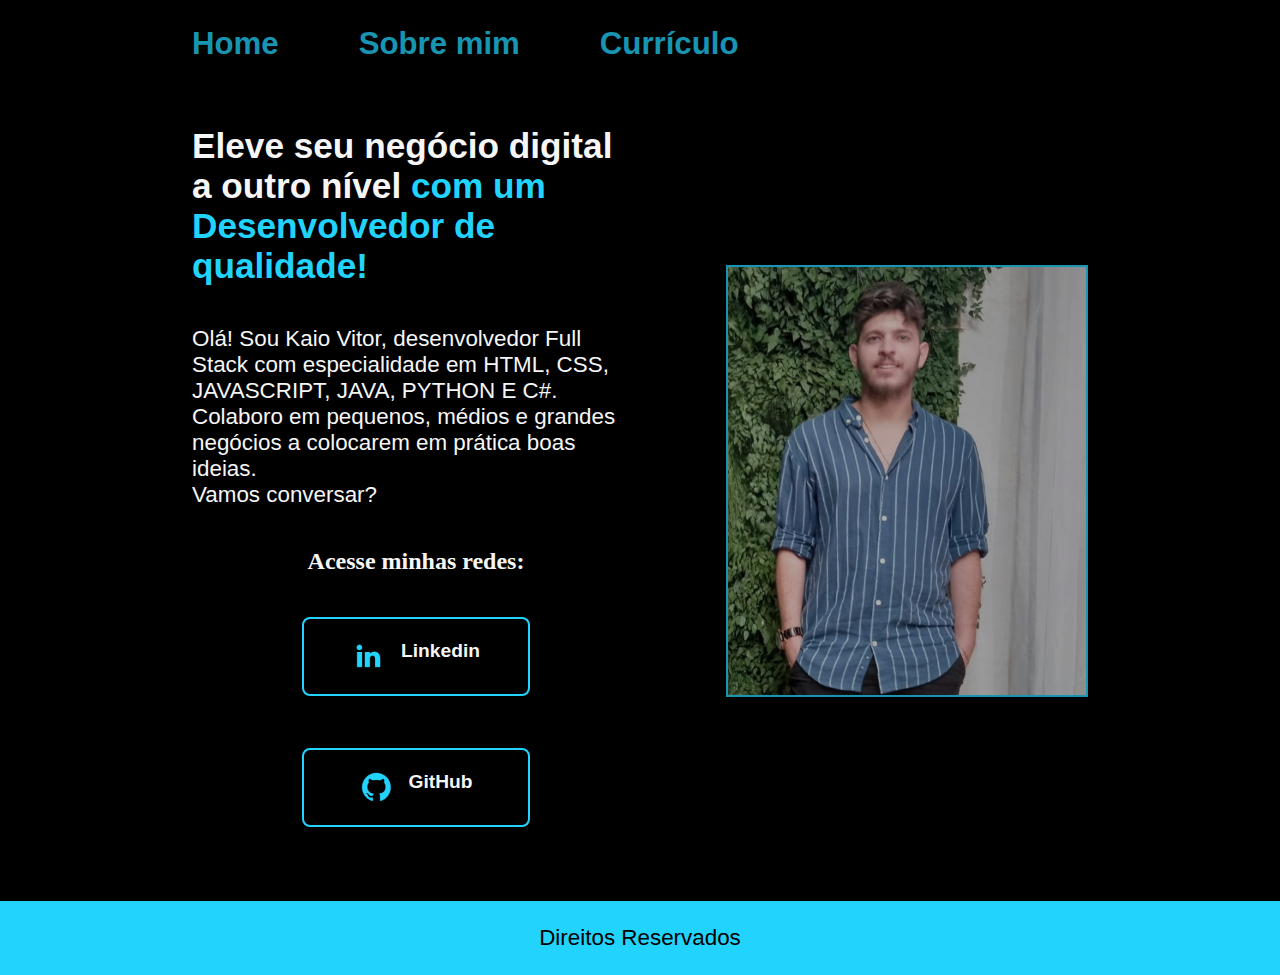
<file: index.html>
<!DOCTYPE html>
<html lang="pt-br">

<head>
    <meta charset="UTF-8">
    <meta http-equiv="X-UA-Compatible" content="IE=edge">
    <meta name="viewport" content="width=device-width, initial-scale=1.0">
    <title>Portfólio</title>
    <link rel="stylesheet" href="./styles/style.css">
</head>

<body>
    <header class="cabecalho">
        <nav class="cabecalho__menu">
            <a class="cabecalho__menu__link" href="index.html"> Home</a>
            <a class="cabecalho__menu__link" href="about.html"> Sobre mim</a>
            <a class="cabecalho__menu__link" href="currículo.html"> Currículo</a>
        </nav>
    </header>
    <main class="apresentacao">
        <section class="apresentacao__conteudo">
            <h1 class="apresentacao__conteudo__titulo"> Eleve seu negócio digital a outro nível 
                <strong class= "titulo-destaque">com um Desenvolvedor de qualidade!
                </strong>
            </h1>
            <p class="apresentacao__conteudo__texto">Olá! Sou Kaio Vitor, desenvolvedor 
                Full Stack com especialidade em HTML, CSS, JAVASCRIPT, JAVA, PYTHON E C#. 
                    Colaboro em pequenos, médios e grandes negócios a 
                colocarem em prática boas ideias. <br>Vamos 
                conversar?</p>
            <div class="apresentacao__links">
                <h2 class="apresentacao__link__subtitulo"> Acesse minhas redes:</h2>
            <a class="apresentacao__links__navegacao" href ="https://www.linkedin.com/in/kaio-vitor-programador/">
                <img src="./assets/linkedin.png">
                Linkedin</a>
            <a class="apresentacao__links__navegacao" href ="https://github.com/Kaio-0708"> 
                <img src="./assets/github.png">
                GitHub</a>
            </div>
        </section>
        <img class="apresentacao__imagem" src="./assets/kaio.jpg" alt="Uma foto frontal do programador Kaio Vitor">
    </main>
    <footer class="rodape"> 
        <p>Direitos Reservados</p>
    </footer>
</body>

</html>
</file>
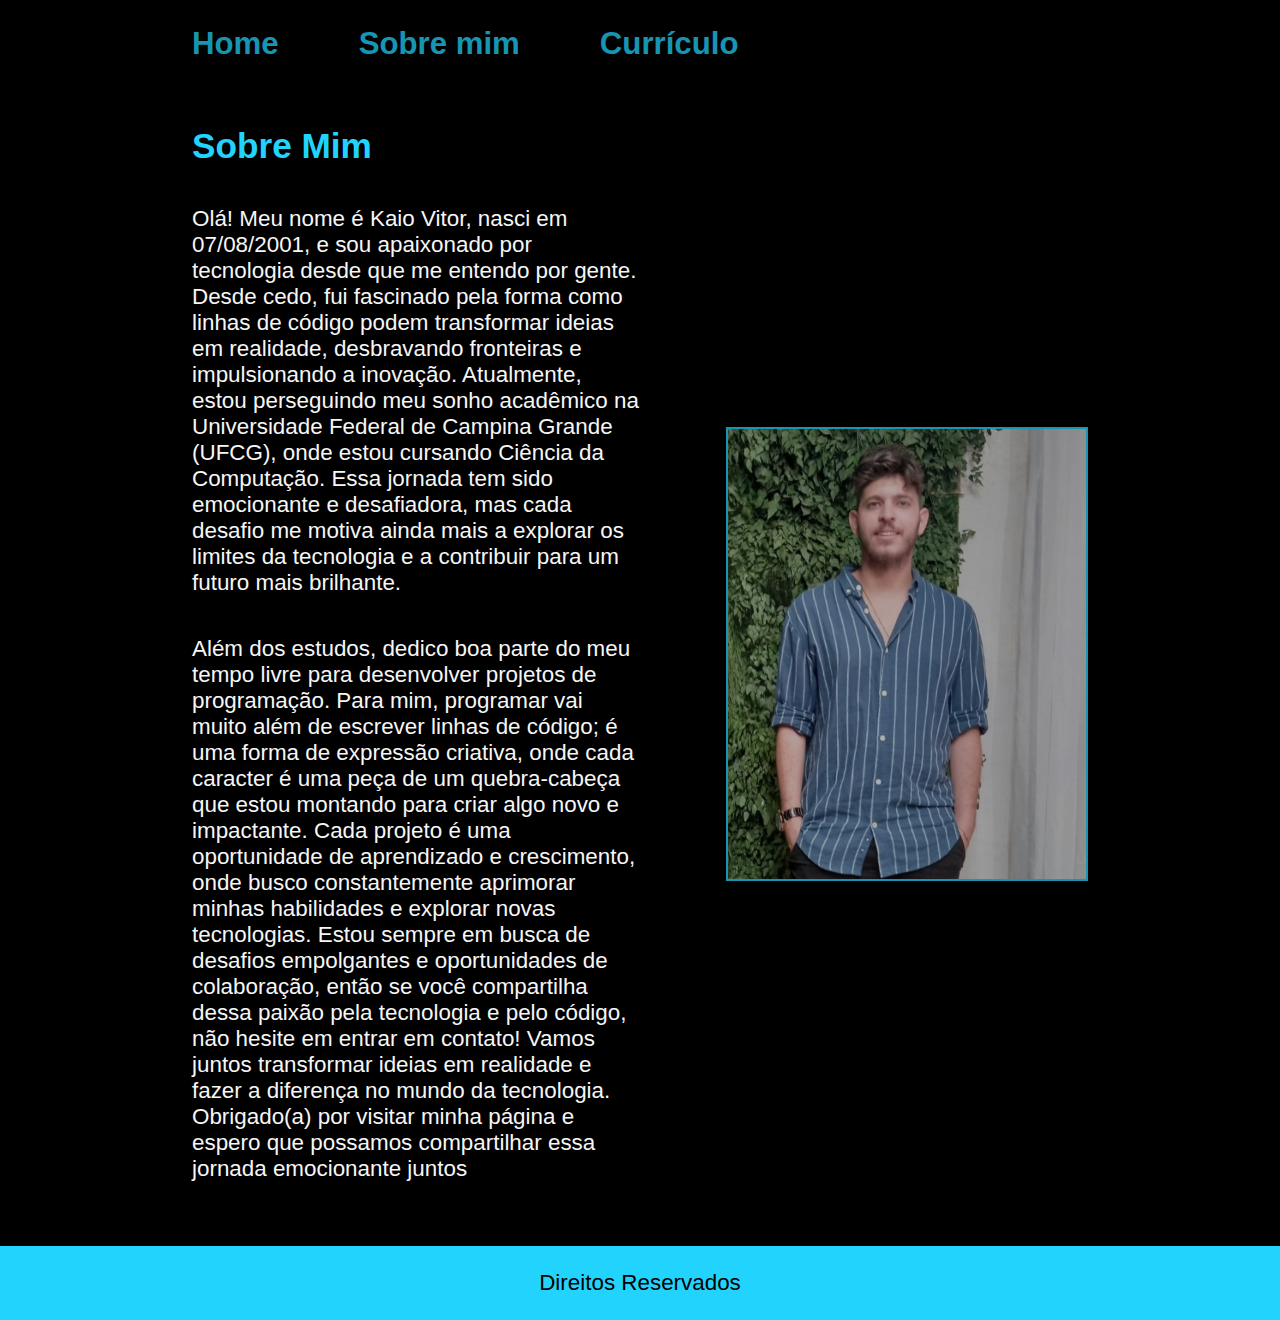
<file: about.html>
<!DOCTYPE html>
<html lang="pt-br">
<head>
    <meta charset="UTF-8">
    <meta name="viewport" content="width=device-width, initial-scale=1.0">
    <title>Sobre mim</title>
    <link rel="stylesheet" href="./styles/style.css">
</head>
<body>
    <header class="cabecalho">
        <nav class="cabecalho__menu">
            <a class="cabecalho__menu__link" href="index.html"> Home</a>
            <a class="cabecalho__menu__link" href="about.html"> Sobre mim</a>
            <a class="cabecalho__menu__link" href="currículo.html"> Currículo</a>
        </nav>
    </header>
    <main class="apresentacao">
        <section class="apresentacao__conteudo">
            <h1 class="apresentacao__conteudo__titulo"> <strong class= "titulo-destaque">Sobre Mim
            </strong></h1>
            <p class="apresentacao__conteudo__texto"> Olá! Meu nome é Kaio Vitor, nasci em 07/08/2001, e sou apaixonado por tecnologia desde que me entendo por gente. 
                Desde cedo, fui fascinado pela forma como linhas de código podem transformar ideias em realidade, desbravando fronteiras e impulsionando a inovação.
                Atualmente, estou perseguindo meu sonho acadêmico na Universidade Federal de Campina Grande (UFCG), 
                onde estou cursando Ciência da Computação. 
                Essa jornada tem sido emocionante e desafiadora, mas cada desafio me motiva ainda mais a explorar os limites da tecnologia e a contribuir para um futuro mais brilhante.</p>
            <p class="apresentacao__conteudo__texto"> Além dos estudos, dedico boa parte do meu tempo livre para desenvolver projetos de programação. 
                Para mim, programar vai muito além de escrever linhas de código; é uma forma de expressão criativa, onde cada caracter é uma peça de um quebra-cabeça que estou montando para criar algo novo e impactante.
                Cada projeto é uma oportunidade de aprendizado e crescimento, onde busco constantemente aprimorar minhas habilidades e explorar novas tecnologias.
                Estou sempre em busca de desafios empolgantes e oportunidades de colaboração, então se você compartilha dessa paixão pela tecnologia e pelo código, não hesite em entrar em contato! 
                Vamos juntos transformar ideias em realidade e fazer a diferença no mundo da tecnologia.
                Obrigado(a) por visitar minha página e espero que possamos compartilhar essa jornada emocionante juntos</p>

        </section>
          <img class="apresentacao__imagem" src="./assets/kaio.jpg" alt="Uma foto frontal do programador Kaio Vitor" width="450px" height="450px">
    </main>
    <footer class="rodape"> 
        <p>Direitos Reservados</p>
    </footer>
</body>
</html>
</file>
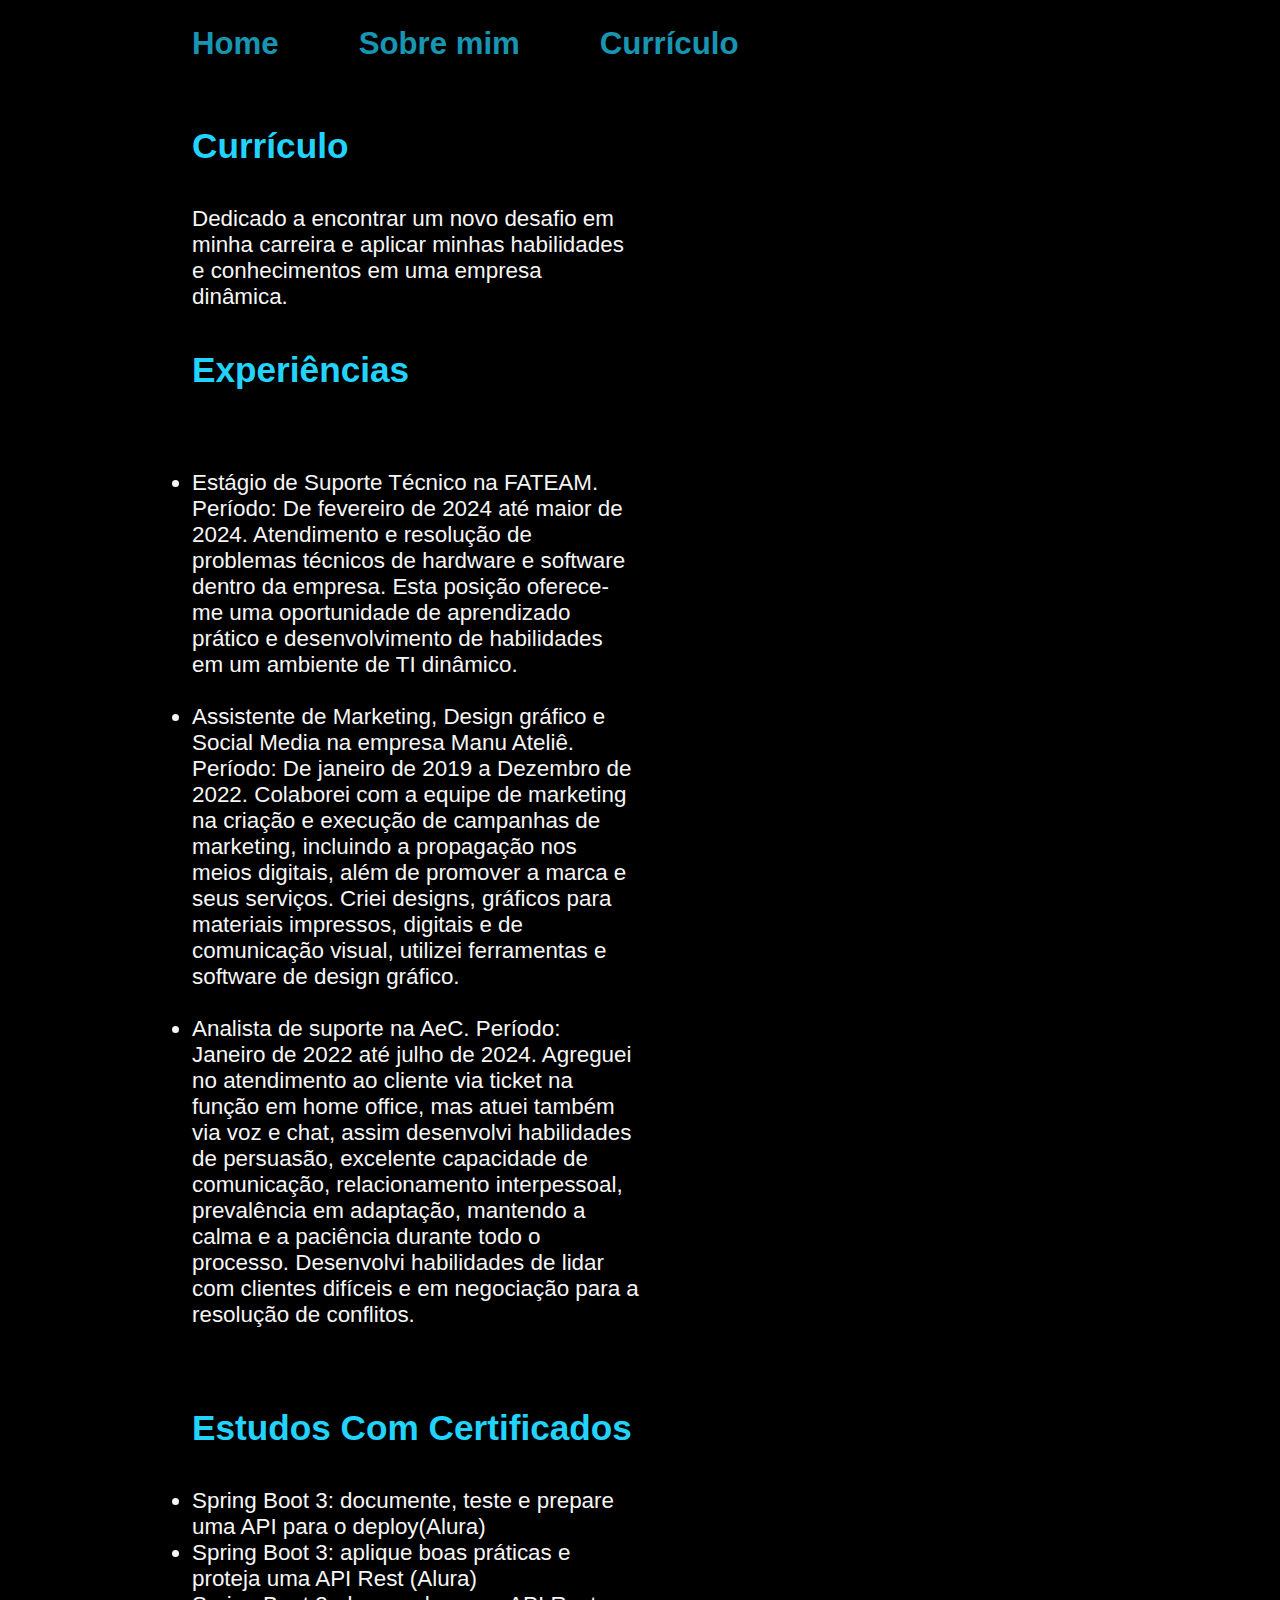
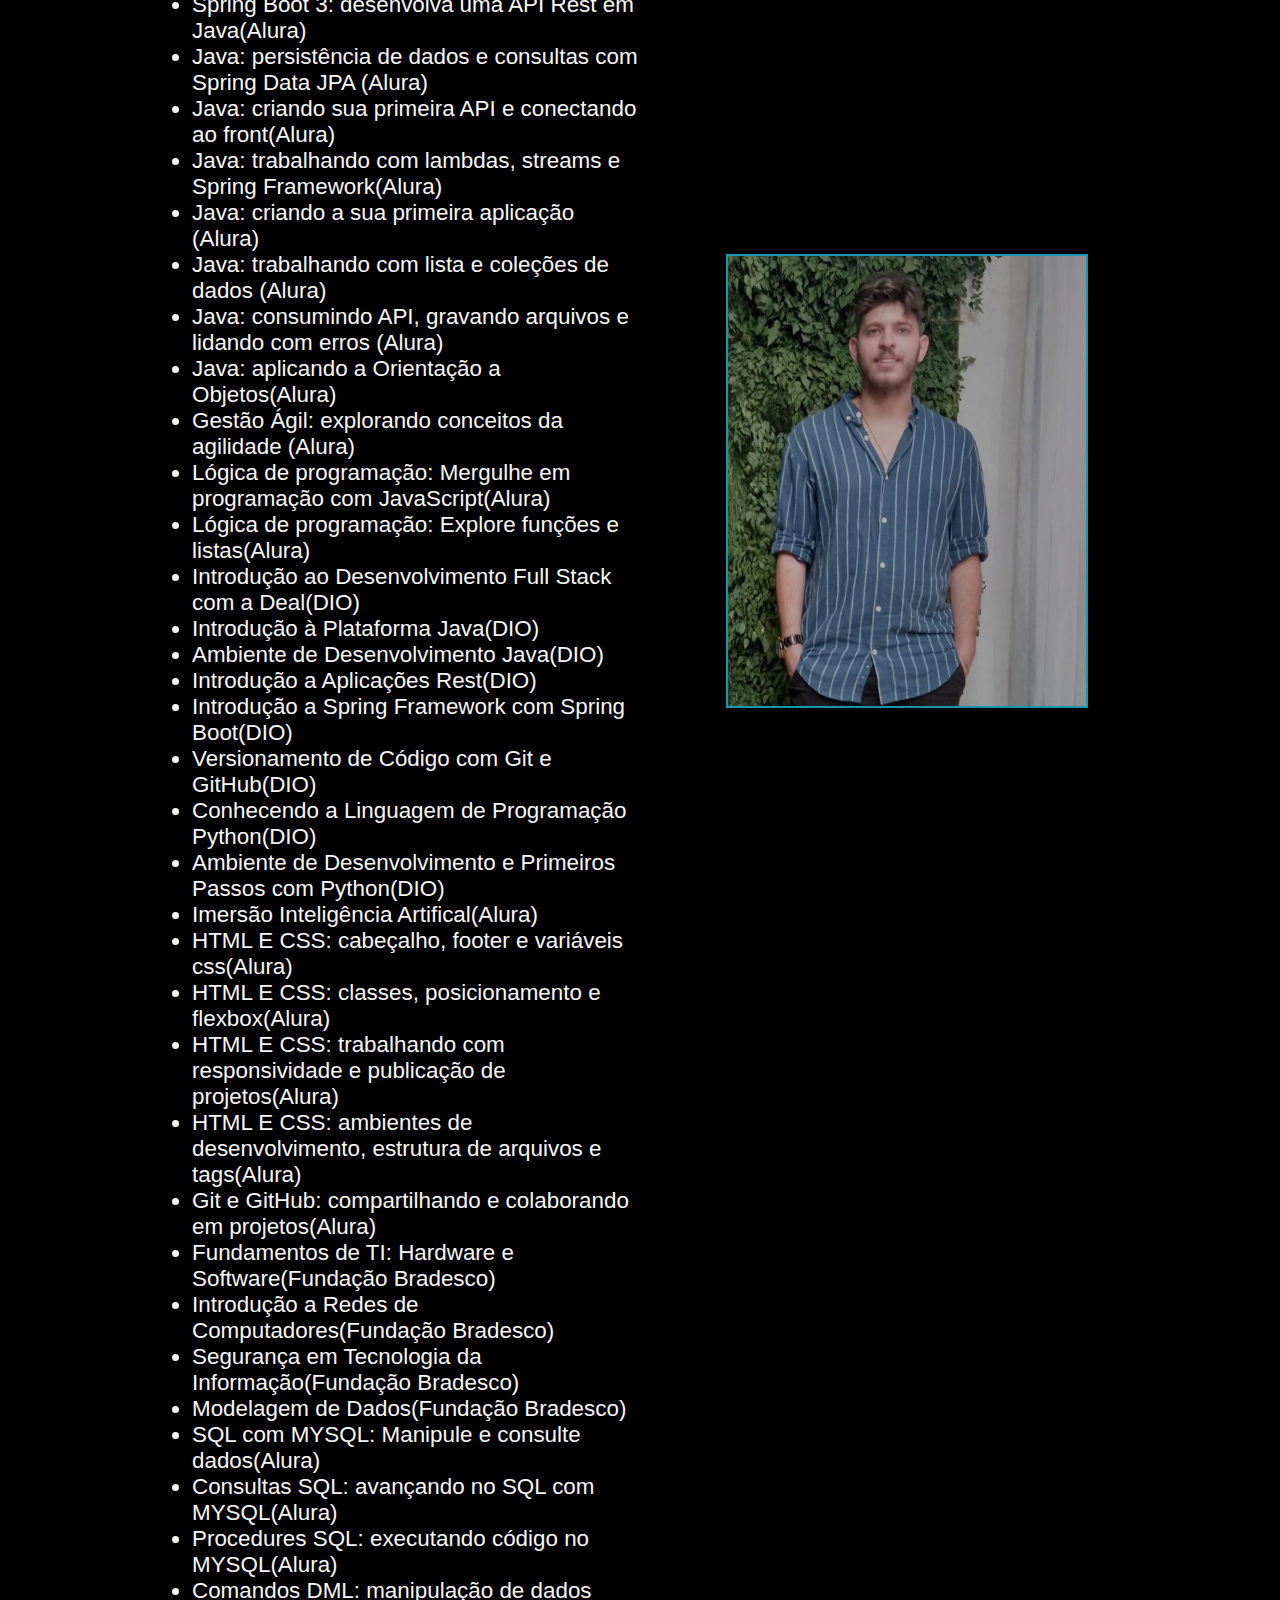
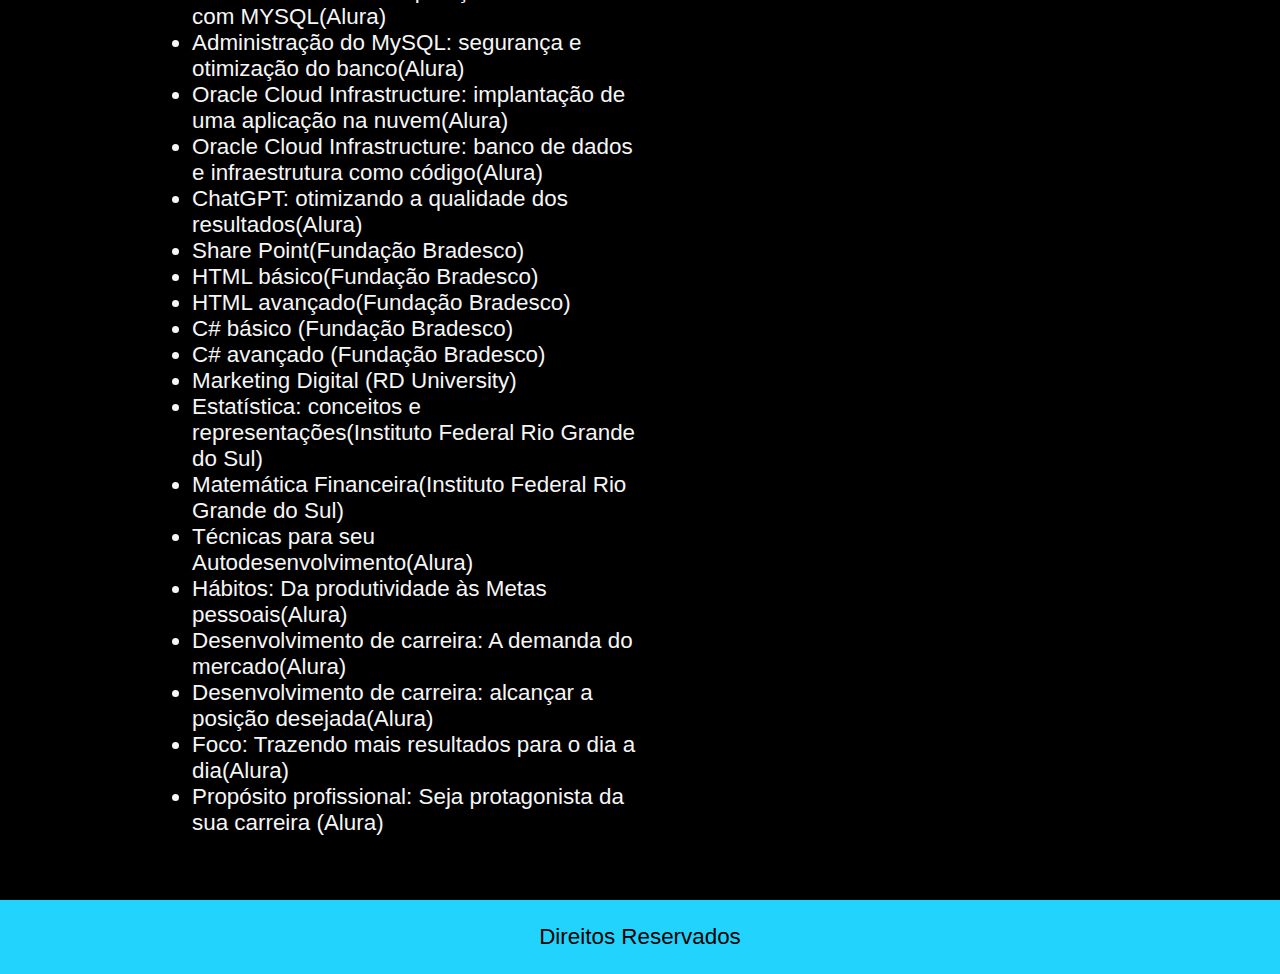
<file: currículo.html>
<!DOCTYPE html>
<html lang="en">
<head>
    <meta charset="UTF-8">
    <meta name="viewport" content="width=device-width, initial-scale=1.0">
    <title>Currículo</title>
    <link rel="stylesheet" href="./styles/style.css">
</head>
<body>
    <header class="cabecalho">
        <nav class="cabecalho__menu">
            <a class="cabecalho__menu__link" href="index.html"> Home</a>
            <a class="cabecalho__menu__link" href="about.html"> Sobre mim</a>
            <a class="cabecalho__menu__link" href="currículo.html"> Currículo</a>
        </nav>
    </header>
    <main class="apresentacao">
        <section class="apresentacao__conteudo">
            <h1 class="apresentacao__conteudo__titulo"><strong class= "titulo-destaque">Currículo
            </strong></h1>
            <p class="apresentacao__conteudo__texto">
                Dedicado a encontrar um novo desafio em minha carreira e aplicar minhas habilidades e conhecimentos em uma empresa dinâmica. 
            </p>
            <h2 class="apresentacao__conteudo__titulo"> <strong class= "titulo-destaque">Experiências
            </strong></h2>
            <p class="apresentacao__conteudo__texto">
            <ul class="apresentacao__conteudo__texto">
                <li> Estágio de Suporte Técnico na FATEAM. Período:
                 De fevereiro de 2024 até maior de 2024.
                  Atendimento e resolução de problemas técnicos de hardware e software dentro da empresa. Esta posição oferece-me uma oportunidade de aprendizado prático e desenvolvimento de habilidades em um ambiente de TI dinâmico. </li>
                  <br>

                <li> Assistente de Marketing, Design gráfico e Social Media na empresa Manu Ateliê. 
                    Período: De janeiro de 2019 a Dezembro de 2022. 
                    Colaborei com a equipe de marketing na criação e execução de campanhas de marketing, incluindo a propagação nos meios digitais, além de promover a marca e seus serviços.
                     Criei designs, gráficos para materiais impressos, digitais e de comunicação visual, utilizei ferramentas e software de design gráfico. </li>
                  <br> 
               <li> Analista de suporte na AeC. 
                    Período: Janeiro de 2022 até julho de 2024. 
                    Agreguei no atendimento ao cliente via ticket na função em home office, mas atuei também via voz e chat, 
                    assim desenvolvi habilidades de persuasão, excelente capacidade de comunicação, relacionamento interpessoal, 
                    prevalência em adaptação, mantendo a calma e a paciência durante todo o processo. 
                    Desenvolvi habilidades de lidar com clientes difíceis e em negociação para a resolução de conflitos. </li>
            </ul>
            </p>
            <h2 class="apresentacao__conteudo__titulo"> <strong class= "titulo-destaque">Estudos Com Certificados
            </strong></h2>
            <div class="apresentacao__conteudo__texto">
            <ul class="apresentacao__conteudo__texto">
                <li>Spring Boot 3: documente, teste e prepare uma API para o deploy(Alura)</li>
                <li>Spring Boot 3: aplique boas práticas e proteja uma API Rest (Alura)</li>
                <li>Spring Boot 3: desenvolva uma API Rest em Java(Alura)</li>
                <li>Java: persistência de dados e consultas com Spring Data JPA (Alura)</li>
                <li>Java: criando sua primeira API e conectando ao front(Alura)</li>
                <li>Java: trabalhando com lambdas, streams e Spring Framework(Alura)</li>
                <li>Java: criando a sua primeira aplicação (Alura)</li>
                <li>Java: trabalhando com lista e coleções de dados (Alura)</li>
                <li>Java: consumindo API, gravando arquivos e lidando com erros (Alura)</li>
                <li>Java: aplicando a Orientação a Objetos(Alura)</li>
                <li>Gestão Ágil: explorando conceitos da agilidade (Alura)</li>
                <li>Lógica de programação: Mergulhe em programação com JavaScript(Alura)</li>
                <li>Lógica de programação: Explore funções e listas(Alura)</li>
                <li>Introdução ao Desenvolvimento Full Stack com a Deal(DIO)</li>
                <li>Introdução à Plataforma Java(DIO)</li>
                <li>Ambiente de Desenvolvimento Java(DIO)</li>
                <li>Introdução a Aplicações Rest(DIO)</li>
                <li>Introdução a Spring Framework com Spring Boot(DIO)</li>
                <li>Versionamento de Código com Git e GitHub(DIO)</li>
                <li>Conhecendo a Linguagem de Programação Python(DIO)</li>
                <li>Ambiente de Desenvolvimento e Primeiros Passos com Python(DIO)</li>
                <li>Imersão Inteligência Artifical(Alura)</li>
                <li>HTML E CSS: cabeçalho, footer e variáveis css(Alura)</li>
                <li>HTML E CSS: classes, posicionamento e flexbox(Alura)</li>
                <li>HTML E CSS: trabalhando com responsividade e publicação de projetos(Alura)</li>
                <li>HTML E CSS: ambientes de desenvolvimento, estrutura de arquivos e tags(Alura)</li>
                <li>Git e GitHub: compartilhando e colaborando em projetos(Alura)</li>
                <li>Fundamentos de TI: Hardware e Software(Fundação Bradesco)</li>
                <li>Introdução a Redes de Computadores(Fundação Bradesco)</li>
                <li>Segurança em Tecnologia da Informação(Fundação Bradesco)</li>
                <li>Modelagem de Dados(Fundação Bradesco)</li>
                <li>SQL com MYSQL: Manipule e consulte dados(Alura)</li>
                <li>Consultas SQL: avançando no SQL com MYSQL(Alura)</li>
                <li>Procedures SQL: executando código no MYSQL(Alura)</li>
                <li>Comandos DML: manipulação de dados com MYSQL(Alura)</li>
                <li>Administração do MySQL: segurança e otimização do banco(Alura)</li>
                <li>Oracle Cloud Infrastructure: implantação de uma aplicação na nuvem(Alura)</li>
                <li>Oracle Cloud Infrastructure: banco de dados e infraestrutura como código(Alura)</li>
                <li>ChatGPT: otimizando a qualidade dos resultados(Alura)</li>
                <li>Share Point(Fundação Bradesco)</li>
                <li>HTML básico(Fundação Bradesco)</li>
                <li>HTML avançado(Fundação Bradesco)</li>
                <li>C# básico (Fundação Bradesco)</li>
                <li>C# avançado (Fundação Bradesco)</li>
                <li>Marketing Digital (RD University)</li>
                <li>Estatística: conceitos e representações(Instituto Federal Rio Grande do Sul)</li>
                <li>Matemática Financeira(Instituto Federal Rio Grande do Sul)</li>
                <li>Técnicas para seu Autodesenvolvimento(Alura)</li>
                <li>Hábitos: Da produtividade às Metas pessoais(Alura)</li>
                <li>Desenvolvimento de carreira: A demanda do mercado(Alura)</li>
                <li>Desenvolvimento de carreira: alcançar a posição desejada(Alura)</li>
                <li>Foco: Trazendo mais resultados para o dia a dia(Alura)</li>
                <li>Propósito profissional: Seja protagonista da sua carreira (Alura)</li>
            </ul>
            </div>    
        </section>
        <img class="apresentacao__imagem"  src="./assets/kaio.jpg" alt="Uma foto frontal do programador Kaio Vitor" width="450px" height="450px">
    </main> 
    <footer class="rodape"> 
        <p>Direitos Reservados</p>
    </footer>
</body>
</html>
</file>
<file: styles/style.css>
@import url('https://fonts.googleapis.com/css2?family=Montserrat:wght@600&display=swap');

:root{
    --cor--principal:#000000;
    --cor--secundaria: #F6F6F6;
    --cor--terciaria:#22D4FD;
    --cor-hover: #272727;

    --fonte-primaria: 'Krona One', sans-serif;
    --fonte-secundaria: 'Monteserrat', sans-serif;
}

*{
    margin: 0;
    padding: 0;
}

body{
    box-sizing: border-box;
    background-color: var(--cor--principal);
    color: var(--cor--secundaria);
}

.cabecalho{
    padding: 2% 0% 0% 15%;
}

.cabecalho__menu{
    display: flex;
    gap: 80px;
}

.cabecalho__menu__link{
    font-family: var(--fonte-secundaria);
    font-size: 1.95rem;
    font-weight: 600;
    color: var(--cor--terciaria);
    text-decoration: none;
    opacity: 0.7;
}

.apresentacao{
    padding: 5% 15%;
    display:flex;
    align-items: center;
    justify-content: space-between;
    gap: 82px;
}

.apresentacao__conteudo{
    width: 50%;
    display: flex;
    flex-direction: column;
    gap: 40px;
}

.apresentacao__conteudo__titulo{
    font-size: 2.20rem;
    font-family: var(--fonte-primaria);
}

.titulo-destaque{
    color:var(--cor--terciaria);
}

.apresentacao__conteudo__texto{
    font-size: 1.4rem;
    font-family: var(--fonte-secundaria);
}

.apresentacao__links{
    display: flex;
    flex-direction: column;
    justify-content: space-between;
    align-items: center;
    gap: 32px;
}

.apresentacao__links__navegacao{
    display: flex;
    justify-content: center;
    gap: 16px;
    border: 2px solid var(--cor--terciaria);
    width: 50%;
    text-align: center;
    border-radius: 8px;
    font-size: 1.2rem;
    padding: 21.5px 0;
    text-decoration: none;
    color: var(--cor--secundaria);
    font-family: var(--fonte-secundaria);
    font-weight: 600;
    margin: 10px;
}

.apresentacao__links__navegacao:hover{
    background-color: var(--cor-hover);
}

.apresentacao__links__subtitulo{
    font-family: var(--fonte-primaria);
    font-weight: 400;
    font-size: 1.4rem;
}

.apresentacao__imagem{
    width: 40%;
    border: 2px solid var(--cor--terciaria);
    opacity: 0.7;
}

.rodape{
    text-align: center;
    color: var(--cor--principal);
    background-color: var(--cor--terciaria);
    padding: 24px;
    font-family: var(--fonte-secundaria);
    font-size:1.4rem;
    font-weight: 400;
}


@media (max-width: 1200px){
    .cabecalho{
        padding: 10%;

    }
    
    .cabecalho__menu{
        justify-content: center;
    }

    .apresentacao{
        flex-direction: column-reverse ;
        padding: 5px;
    }

    .apresentacao__conteudo{
        width: auto;
    }
}

@media (max-width: 480px){
    .cabecalho{
        padding: 5% 0;
        text-align: center;
        margin: 5px;
    }
    
    .cabecalho__menu{
        justify-content: center;
    }
 
    .cabecalho__menu__link{
        font-size: 1.50rem;
    }
    
    .apresentacao{
        flex-direction: column-reverse ;
        padding: 5px;
    }

    .apresentacao__conteudo{
        width: auto;
    }
   
    .rodape {
        width: 100%;
    }
}
</file>
